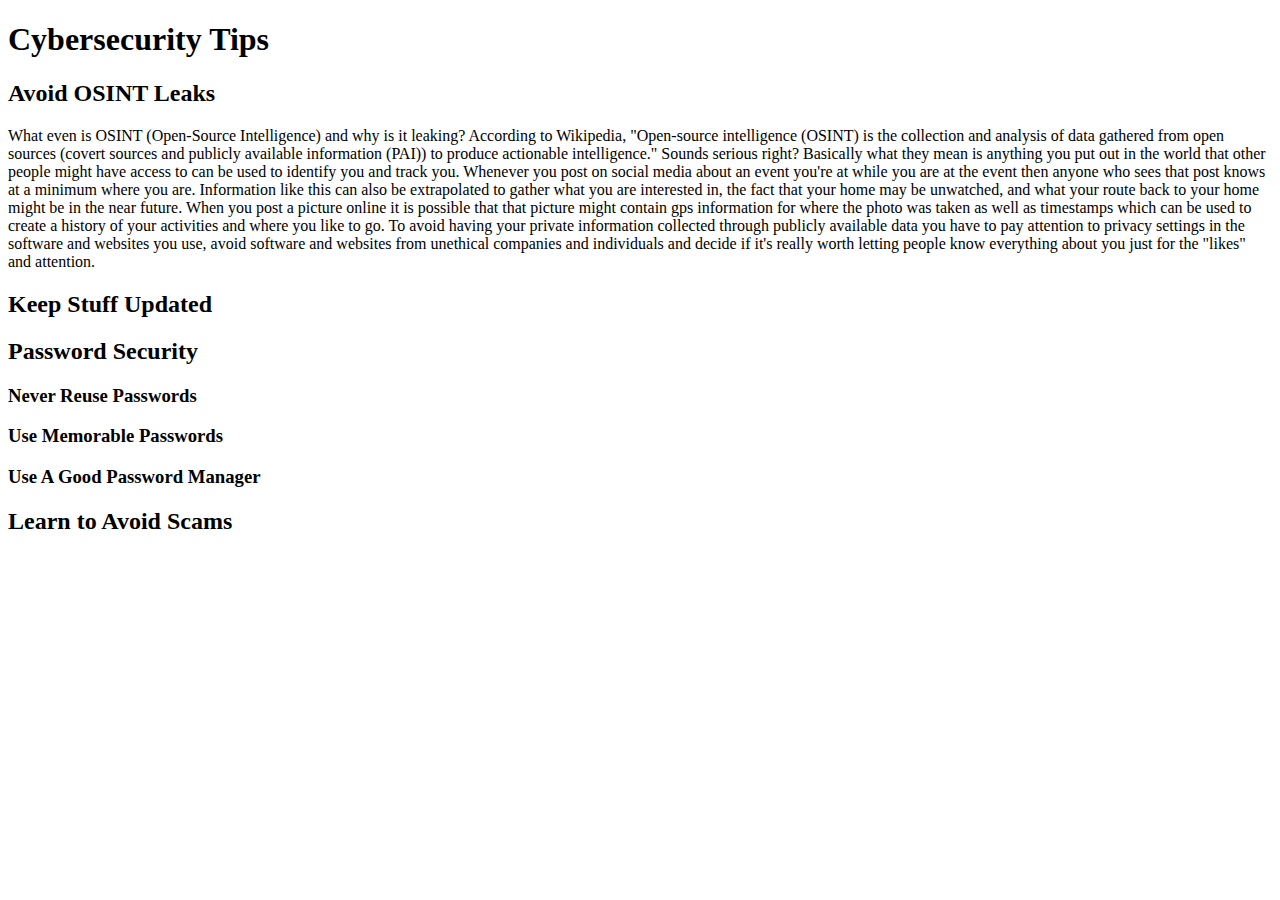
<file: index.html>
<!DOCTYPE html>
<html lang="en">
  <head>
    <title>Home</title>
    <meta charset="UTF-8">
    <meta name="description" content="A website about cybersecurity">
    <meta name="keywords" content="Cybersecurity">
    <meta name="author" content="Bryan Morgan">
  </head>
  <body>
    <h1>Cybersecurity Tips</h1>
    <h2>Avoid OSINT Leaks</h2>
    <p>What even is OSINT (Open-Source Intelligence) and why is it leaking?
      According to Wikipedia, "Open-source intelligence (OSINT) is the collection and analysis of data gathered from open sources (covert sources and publicly available information (PAI)) to produce actionable intelligence."
      Sounds serious right? Basically what they mean is anything you put out in the world that other people might have access to can be used to identify you and track you. Whenever you post on social media about an event you're at while you are at the event then anyone who sees that post knows at a minimum where you are. Information like this can also be extrapolated to gather what you are interested in, the fact that your home may be unwatched, and what your route back to your home might be in the near future. When you post a picture online it is possible that that picture might contain gps information for where the photo was taken as well as timestamps which can be used to create a history of your activities and where you like to go. To avoid having your private information collected through publicly available data you have to pay attention to privacy settings in the software and websites you use, avoid software and websites from unethical companies and individuals and decide if it's really worth letting people know everything about you just for the "likes" and attention.
    </p>
    <h2>Keep Stuff Updated</h2>
    <h2>Password Security</h2>
    <h3>Never Reuse Passwords</h3>
    <h3>Use Memorable Passwords</h3>
    <h3>Use A Good Password Manager</h3>
    <h2>Learn to Avoid Scams</h2>
  </body>
</html>
</file>
